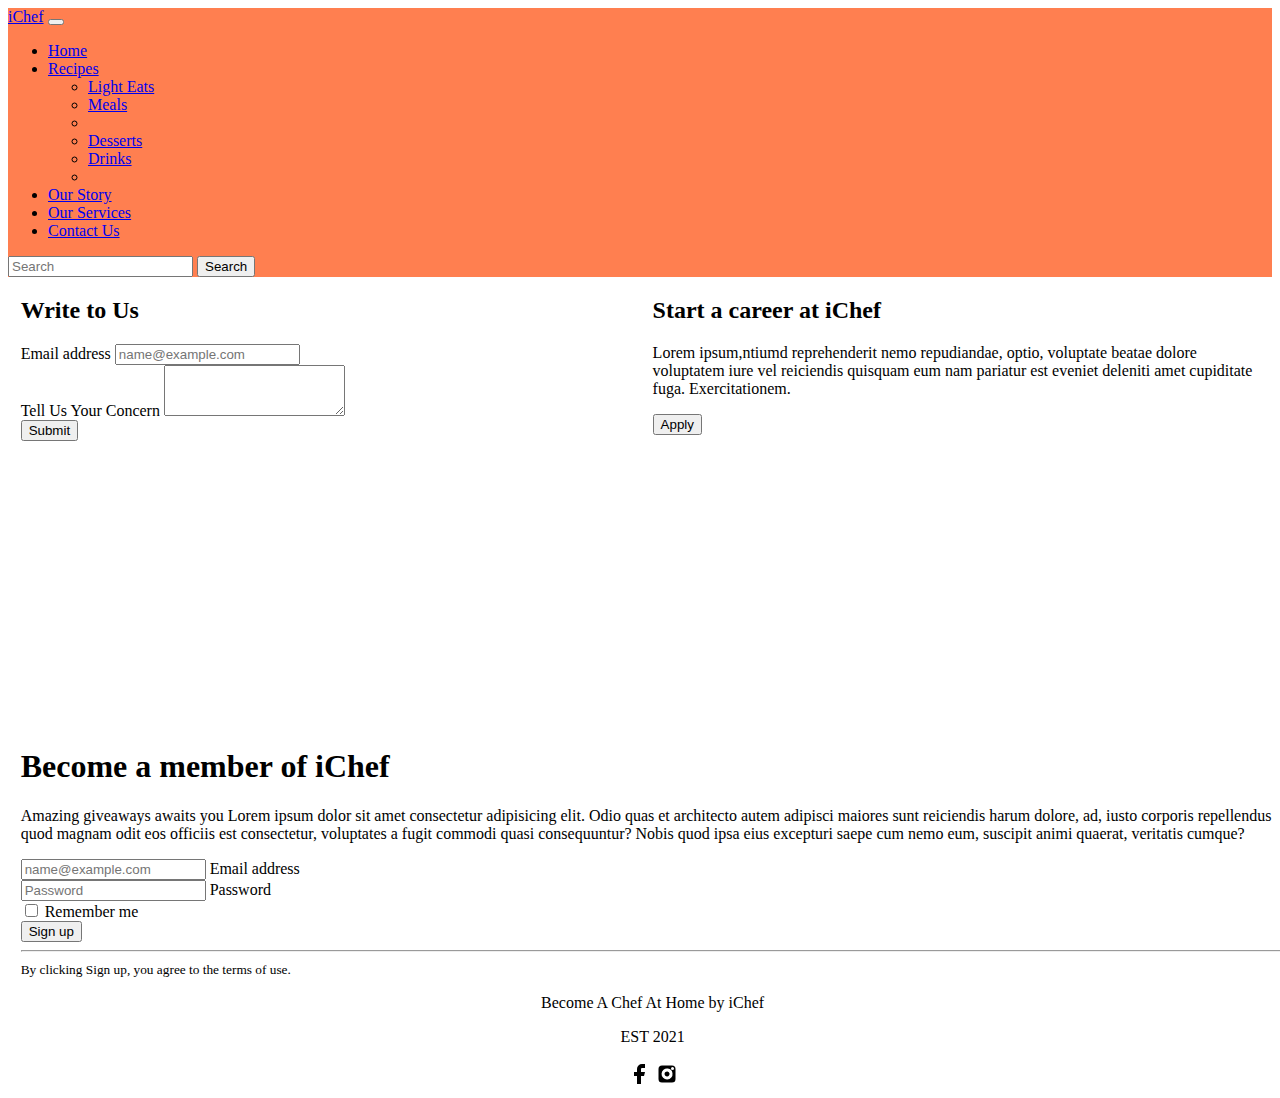
<file: contact.html>
<!doctype html>
<html lang="en">
  <head>
    <!-- Required meta tags -->
    <meta charset="utf-8">
    <meta name="viewport" content="width=device-width, initial-scale=1">
    <link rel="stylesheet" href="styles.css">

    <link href="https://cdn.jsdelivr.net/npm/bootstrap@5.1.1/dist/css/bootstrap.min.css" rel="stylesheet" integrity="sha384-F3w7mX95PdgyTmZZMECAngseQB83DfGTowi0iMjiWaeVhAn4FJkqJByhZMI3AhiU" crossorigin="anonymous">

    <title>Contact Us</title>
  </head>
  <body>
    <nav class="navbar navbar-expand-lg navbar-light ">
        <div class="container-fluid">
            <a class="navbar-brand" href="#">iChef</a>
            <button class="navbar-toggler" type="button" data-bs-toggle="collapse"
                data-bs-target="#navbarSupportedContent" aria-controls="navbarSupportedContent" aria-expanded="false"
                aria-label="Toggle navigation">
                <span class="navbar-toggler-icon"></span>
            </button>
            <div class="collapse navbar-collapse" id="navbarSupportedContent">
                <ul class="navbar-nav me-auto mb-2 mb-lg-0">
                    <li class="nav-item">
                        <a class="nav-link active" aria-current="page" href="index.html">Home</a>
                    </li>

                    <li class="nav-item dropdown active">
                        <a class="nav-link dropdown-toggle" href="#" id="navbarDropdown" role="button"
                            data-bs-toggle="dropdown" aria-expanded="false">
                            Recipes
                        </a>
                        <ul class="dropdown-menu" aria-labelledby="navbarDropdown">
                            <li><a class="dropdown-item " href="lighteats.html">Light Eats</a></li>
                            <li><a class="dropdown-item " href="meals.html">Meals</a></li>
                            <li>
                            <li><a class="dropdown-item " href="desserts.html">Desserts</a></li>
                            <li><a class="dropdown-item " href="drinks.html">Drinks</a></li>
                            <li>
                        </ul>
                    </li>
                    <li class="nav-item">
                        <a class="nav-link active" href="story.html">Our Story</a>
                    </li>
                    <li class="nav-item">
                        <a class="nav-link active" href="services.html">Our Services</a>
                    </li>
                    <li class="nav-item">
                        <a class="nav-link active" href="contact.html">Contact Us</a>
                    </li>




                </ul>
                <form class="d-flex">
                    <input class="form-control me-2" type="search" placeholder="Search" aria-label="Search">
                    <button class="btn btn-outline-success" type="submit">Search</button>
                </form>
            </div>
        </div>
    </nav>
    <div class="top">
        <div class="form-section1">
            <h2>Write to Us</h2>
            <div class="mb-3">
                <label for="exampleFormControlInput1" class="form-label">Email address</label>
                <input type="email" class="form-control" id="exampleFormControlInput1" placeholder="name@example.com">
              </div>
              <div class="mb-3">
                <label for="exampleFormControlTextarea1" class="form-label">Tell Us Your Concern</label>
                <textarea class="form-control" id="exampleFormControlTextarea1" rows="3"></textarea>
              </div>
              <div class="col-12">
                <button type="submit" class="btn btn-primary">Submit</button>
              </div>
        </div>
        <div class="h-100 p-5 text-white bg-dark rounded-3" id="contactcol2">
            <h2 >Start a career at iChef</h2>
            <p class="contactpara">Lorem ipsum,ntiumd reprehenderit nemo repudiandae, optio, voluptate beatae dolore voluptatem iure vel reiciendis quisquam eum nam pariatur est eveniet deleniti amet cupiditate fuga. Exercitationem.</p>
            <button class="btn btn-outline-light" type="button">Apply</button>
          </div>

    </div>
   
    <div class="row align-items-center g-lg-5 py-5" id="membersignup">
        <div class="col-lg-7 text-center text-lg-start">
          <h1 class="display-4 fw-bold lh-1 mb-3" id="ichef-member">Become a member of iChef</h1>
          <p class="col-lg-10 fs-4" id="memberpara">Amazing giveaways awaits you Lorem ipsum dolor sit amet consectetur adipisicing elit. Odio quas et architecto autem adipisci maiores sunt reiciendis harum dolore, ad, iusto corporis repellendus quod magnam odit eos officiis est consectetur, voluptates a fugit commodi quasi consequuntur? Nobis quod ipsa eius excepturi saepe cum nemo eum, suscipit animi quaerat, veritatis cumque?</p>
        </div>
        <div class="col-md-10 mx-auto col-lg-5">
          <form class="p-4 p-md-5 border rounded-3 bg-light">
            <div class="form-floating mb-3">
              <input type="email" class="form-control" id="floatingInput" placeholder="name@example.com">
              <label for="floatingInput">Email address</label>
            </div>
            <div class="form-floating mb-3">
              <input type="password" class="form-control" id="floatingPassword" placeholder="Password">
              <label for="floatingPassword">Password</label>
            </div>
            <div class="checkbox mb-3">
              <label>
                <input type="checkbox" value="remember-me"> Remember me
              </label>
            </div>
            <button class="w-100 btn btn-lg btn-primary" type="submit">Sign up</button>
            <hr class="my-4">
            <small class="text-muted">By clicking Sign up, you agree to the terms of use.</small>
          </form>
        </div>
        <footer class="blog-footer">
            <p>Become A Chef At Home by iChef</p>
            <p>EST 2021</p>
            <p>
            <div class="icons">
                <img src="images/facebook.svg" href="www.facebook.com" alt="facebook">
                 <img src="images/instagram.svg" href="www.instagram.com" alt="instagram">
            </div>
          </footer>

 
    <script src="https://cdn.jsdelivr.net/npm/bootstrap@5.1.1/dist/js/bootstrap.bundle.min.js" integrity="sha384-/bQdsTh/da6pkI1MST/rWKFNjaCP5gBSY4sEBT38Q/9RBh9AH40zEOg7Hlq2THRZ" crossorigin="anonymous"></script>

  
  </body>
</html>
</file>
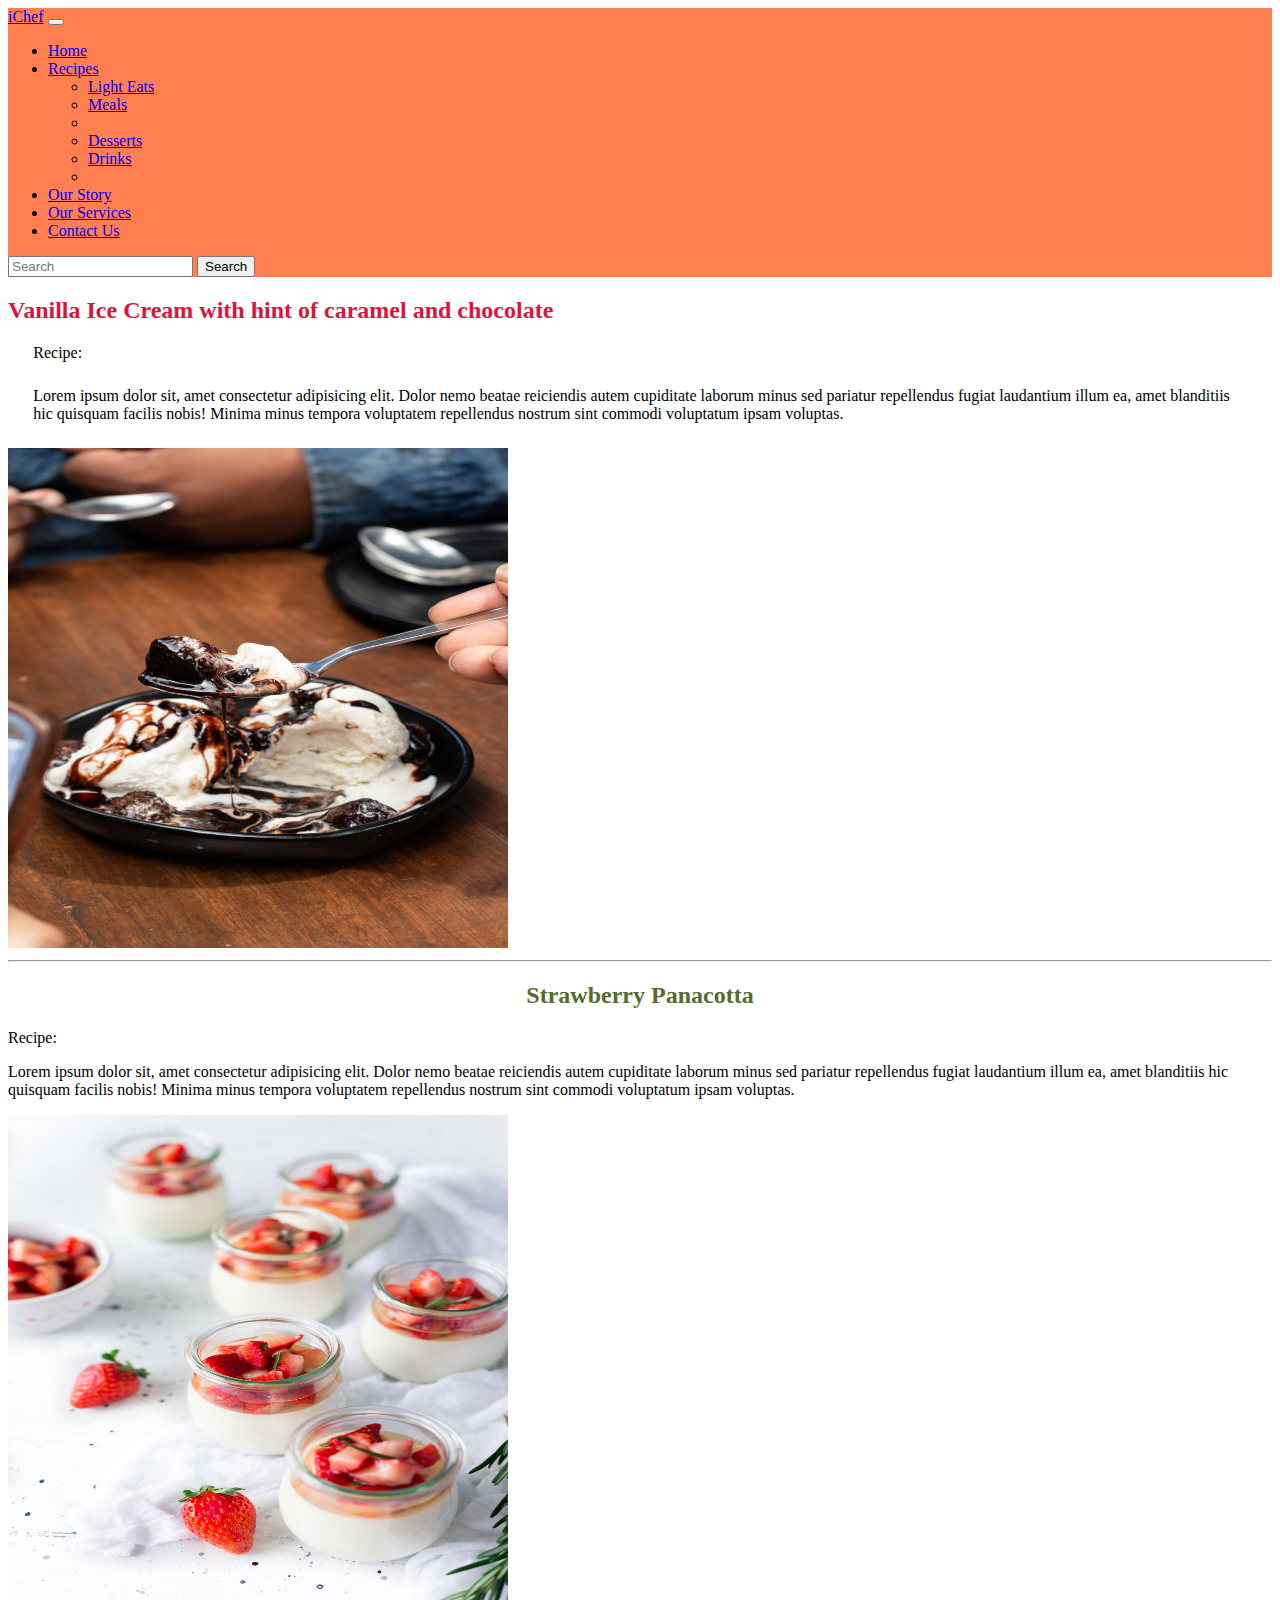
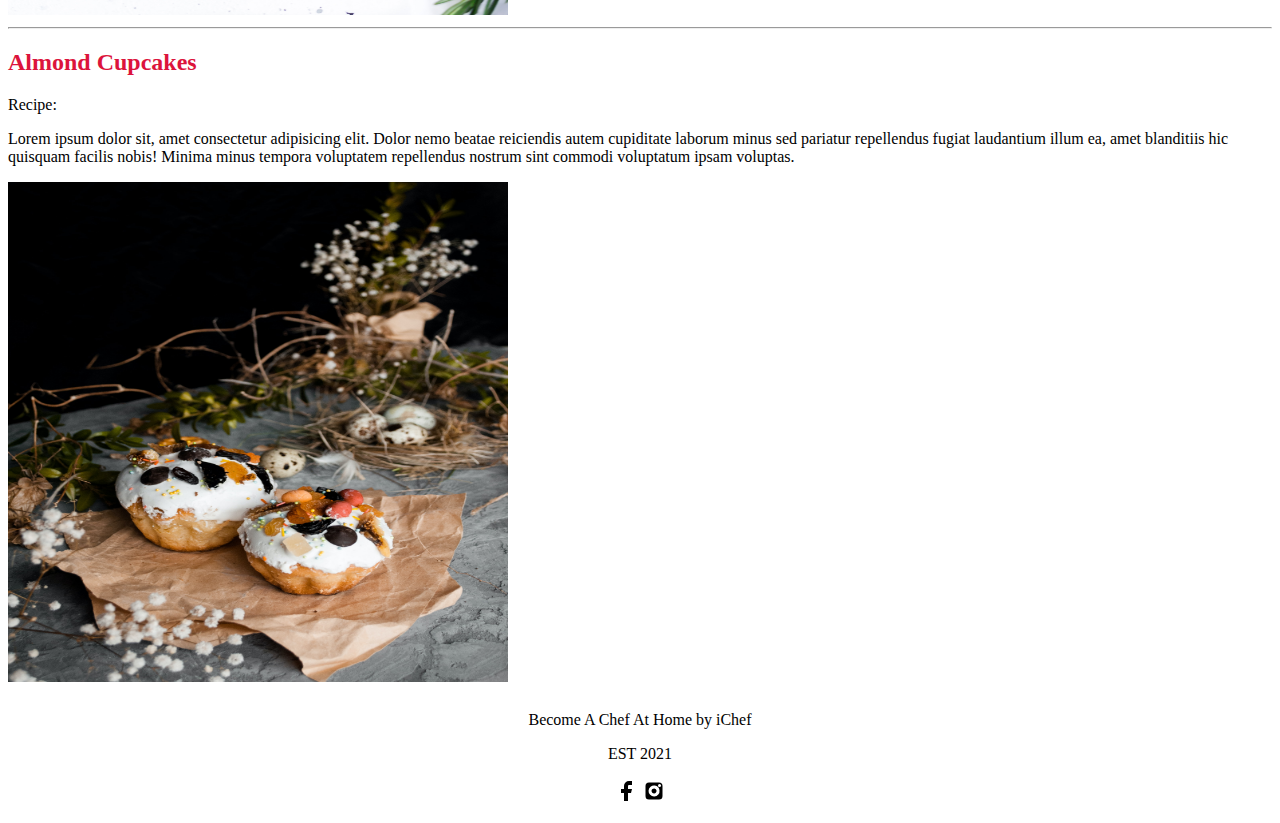
<file: desserts.html>
<!doctype html>
<html lang="en">
  <head>
    <!-- Required meta tags -->
    <meta charset="utf-8">
    <meta name="viewport" content="width=device-width, initial-scale=1">
    <link rel="stylesheet" href="styles.css">
    <link href="https://cdn.jsdelivr.net/npm/bootstrap@5.1.1/dist/css/bootstrap.min.css" rel="stylesheet" integrity="sha384-F3w7mX95PdgyTmZZMECAngseQB83DfGTowi0iMjiWaeVhAn4FJkqJByhZMI3AhiU" crossorigin="anonymous">

    <title>Desserts</title>
  </head>
  <body>
    <nav class="navbar navbar-expand-lg navbar-light bg-light">
        <div class="container-fluid" id="lighteatcont">
            <a class="navbar-brand" href="#">iChef</a>
            <button class="navbar-toggler" type="button" data-bs-toggle="collapse"
                data-bs-target="#navbarSupportedContent" aria-controls="navbarSupportedContent" aria-expanded="false"
                aria-label="Toggle navigation">
                <span class="navbar-toggler-icon"></span>
            </button>
            <div class="collapse navbar-collapse" id="navbarSupportedContent">
                <ul class="navbar-nav me-auto mb-2 mb-lg-0">
                    <li class="nav-item">
                        <a class="nav-link active" aria-current="page" href="index.html">Home</a>
                    </li>

                    <li class="nav-item dropdown active">
                        <a class="nav-link dropdown-toggle" href="#" id="navbarDropdown" role="button"
                            data-bs-toggle="dropdown" aria-expanded="false">
                            Recipes
                        </a>
                        <ul class="dropdown-menu" aria-labelledby="navbarDropdown">
                            <li><a class="dropdown-item " href="lighteats.html">Light Eats</a></li>
                            <li><a class="dropdown-item " href="meals.html">Meals</a></li>
                            <li>
                            <li><a class="dropdown-item " href="desserts.html">Desserts</a></li>
                            <li><a class="dropdown-item " href="drinks.html">Drinks</a></li>
                            <li>
                        </ul>
                    </li>
                    <li class="nav-item">
                        <a class="nav-link active" href="story.html">Our Story</a>
                    </li>
                    <li class="nav-item">
                        <a class="nav-link active" href="services.html">Our Services</a>
                    </li>
                    <li class="nav-item">
                        <a class="nav-link active" href="contact.html">Contact Us</a>
                    </li>




                </ul>
                <form class="d-flex">
                    <input class="form-control me-2" type="search" placeholder="Search" aria-label="Search">
                    <button class="btn btn-outline-success" type="submit">Search</button>
                </form>
            </div>
        </div>
    </nav>
    <div class="row featurette" >
      <div class="col-md-7 order-md-2">
        <h2 class="featurette-heading1">Vanilla Ice Cream with hint of caramel and chocolate</h2>
        <span class="text-muted lighteattext">Recipe:</span>
        <p class="lead">Lorem ipsum dolor sit, amet consectetur adipisicing elit. Dolor nemo beatae reiciendis autem cupiditate laborum minus sed pariatur repellendus fugiat laudantium illum ea, amet blanditiis hic quisquam facilis nobis! Minima minus tempora voluptatem repellendus nostrum sint commodi voluptatum ipsam voluptas.</p>
      </div>
      <div class="col-md-5 order-md-1">
        <img src="images/abhishek-hajare-6hr5YZDjyHc-unsplash.jpg" class="foodimage" id="mobview" width="500" height="500" alt="Meals">

      </div>
    </div>

    <hr class="featurette-divider">

    <div class="row featurette1">
      <div class="col-md-7">
        <h2 class="featurette-heading2">Strawberry Panacotta</h2>
        <span class="text-muted lighteattext">Recipe:</span>
        <p class="lead">Lorem ipsum dolor sit, amet consectetur adipisicing elit. Dolor nemo beatae reiciendis autem cupiditate laborum minus sed pariatur repellendus fugiat laudantium illum ea, amet blanditiis hic quisquam facilis nobis! Minima minus tempora voluptatem repellendus nostrum sint commodi voluptatum ipsam voluptas.</p>
      </div>
      <div class="col-md-5 order-md-1">
        <img src="images/karly-gomez-lK1Q5RyD6tc-unsplash.jpg" id="mobview" width="500" height="500" alt="lighteats">

      </div>
    </div>

    <hr class="featurette-divider">
    <div class="row featurette1">
        <div class="col-md-7 order-md-2">
            <h2 class="featurette-heading3">Almond Cupcakes</h2>
            <span class="text-muted lighteattext">Recipe:</span>
            <p class="lead">Lorem ipsum dolor sit, amet consectetur adipisicing elit. Dolor nemo beatae reiciendis autem cupiditate laborum minus sed pariatur repellendus fugiat laudantium illum ea, amet blanditiis hic quisquam facilis nobis! Minima minus tempora voluptatem repellendus nostrum sint commodi voluptatum ipsam voluptas.</p>
          </div>
          <div class="col-md-5 order-md-1">
            <img src="images/kate-hliznitsova-Ll9aTZKgu5Y-unsplash.jpg" class="foodimage" id="mobview" width="500" height="500" alt="lighteats">
    
        </div>
      </div>

    <!-- /END THE FEATURETTES -->

  </div><!-- /.container -->

  <footer class="blog-footer" id="lightfooter">
    <p>Become A Chef At Home by iChef</p>
    <p>EST 2021</p>
    <p>
    <div class="icons">
        <img src="images/facebook.svg" href="www.facebook.com" alt="facebook">
         <img src="images/instagram.svg" href="www.instagram.com" alt="instagram">
    </div>
     
    </p>
  </footer>

    <script src="https://cdn.jsdelivr.net/npm/bootstrap@5.1.1/dist/js/bootstrap.bundle.min.js" integrity="sha384-/bQdsTh/da6pkI1MST/rWKFNjaCP5gBSY4sEBT38Q/9RBh9AH40zEOg7Hlq2THRZ" crossorigin="anonymous"></script>

 
  </body>
</html>
</file>
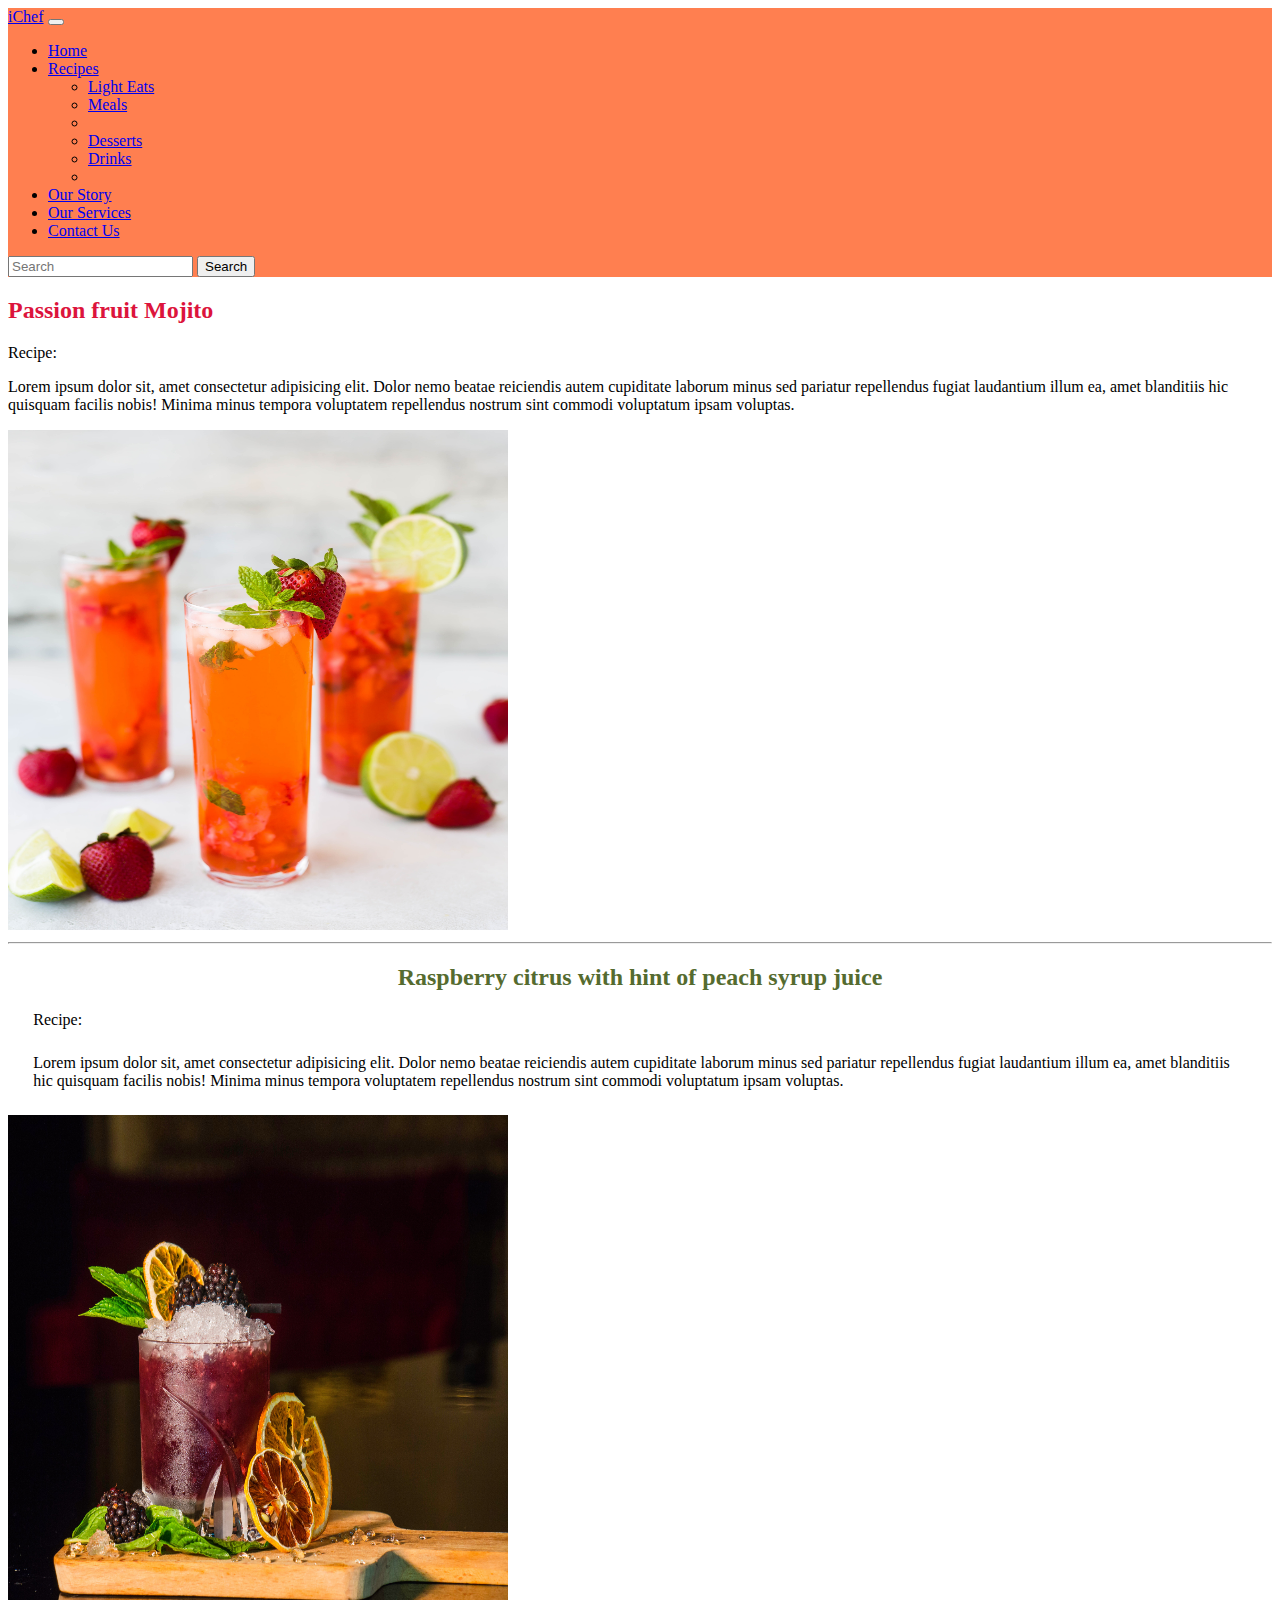
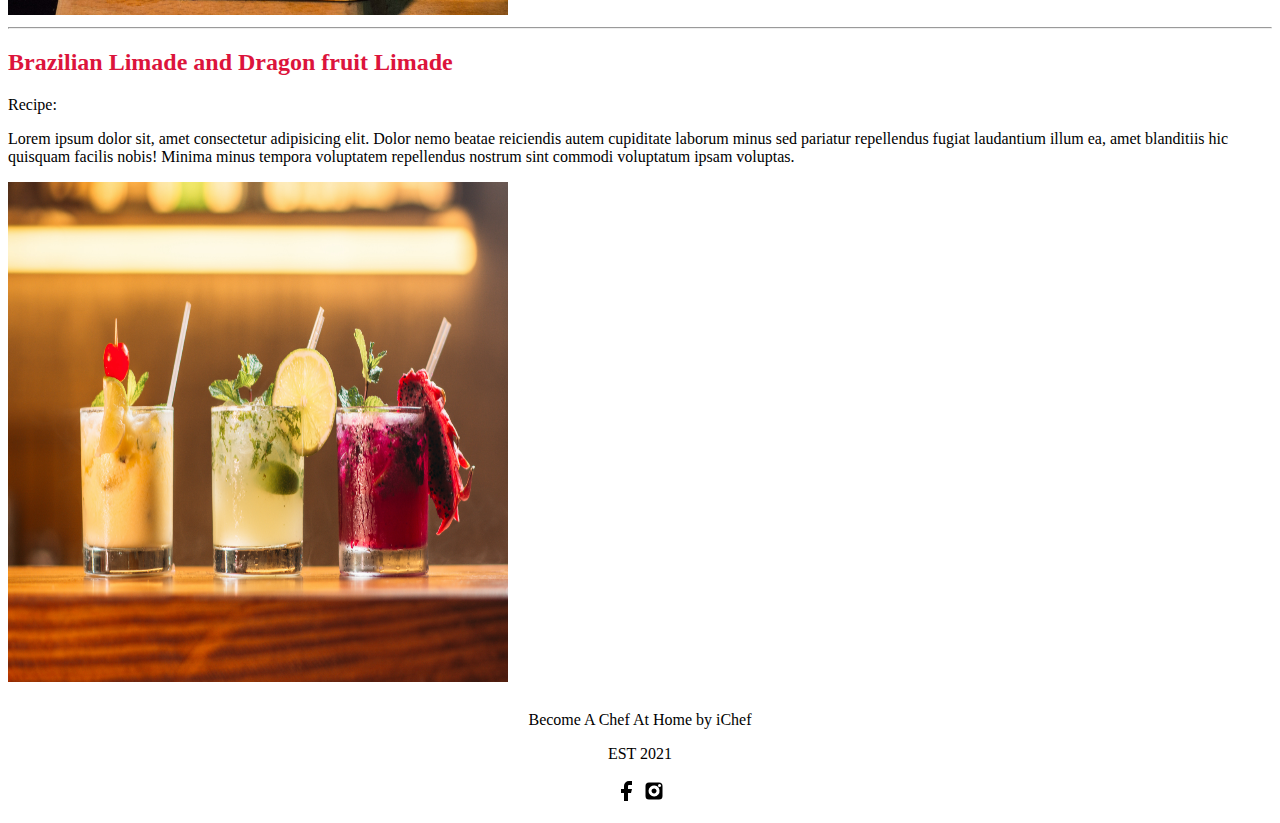
<file: drinks.html>
<!doctype html>
<html lang="en">
  <head>
    <!-- Required meta tags -->
    <meta charset="utf-8">
    <meta name="viewport" content="width=device-width, initial-scale=1">
    <link rel="stylesheet" href="styles.css">
    <link href="https://cdn.jsdelivr.net/npm/bootstrap@5.1.1/dist/css/bootstrap.min.css" rel="stylesheet" integrity="sha384-F3w7mX95PdgyTmZZMECAngseQB83DfGTowi0iMjiWaeVhAn4FJkqJByhZMI3AhiU" crossorigin="anonymous">

    <title>Drinks</title>
  </head>
  <body>
    <nav class="navbar navbar-expand-lg navbar-light ">
        <div class="container-fluid" id="lighteatcont">
            <a class="navbar-brand" href="#">iChef</a>
            <button class="navbar-toggler" type="button" data-bs-toggle="collapse"
                data-bs-target="#navbarSupportedContent" aria-controls="navbarSupportedContent" aria-expanded="false"
                aria-label="Toggle navigation">
                <span class="navbar-toggler-icon"></span>
            </button>
            <div class="collapse navbar-collapse" id="navbarSupportedContent">
                <ul class="navbar-nav me-auto mb-2 mb-lg-0">
                    <li class="nav-item">
                        <a class="nav-link active" aria-current="page" href="index.html">Home</a>
                    </li>

                    <li class="nav-item dropdown active">
                        <a class="nav-link dropdown-toggle" href="#" id="navbarDropdown" role="button"
                            data-bs-toggle="dropdown" aria-expanded="false">
                            Recipes
                        </a>
                        <ul class="dropdown-menu" aria-labelledby="navbarDropdown">
                            <li><a class="dropdown-item " href="lighteats.html">Light Eats</a></li>
                            <li><a class="dropdown-item " href="meals.html">Meals</a></li>
                            <li>
                            <li><a class="dropdown-item " href="desserts.html">Desserts</a></li>
                            <li><a class="dropdown-item " href="drinks.html">Drinks</a></li>
                            <li>
                        </ul>
                    </li>
                    <li class="nav-item">
                        <a class="nav-link active" href="story.html">Our Story</a>
                    </li>
                    <li class="nav-item">
                        <a class="nav-link active" href="services.html">Our Services</a>
                    </li>
                    <li class="nav-item">
                        <a class="nav-link active" href="contact.html">Contact Us</a>
                    </li>




                </ul>
                <form class="d-flex">
                    <input class="form-control me-2" type="search" placeholder="Search" aria-label="Search">
                    <button class="btn btn-outline-success" type="submit">Search</button>
                </form>
            </div>
        </div>
    </nav>
    <div class="row featurette1" >
      <div class="col-md-7 order-md-2">
        <h2 class="featurette-heading1">Passion fruit Mojito</h2>
        <span class="text-muted lighteattext">Recipe:</span>
        <p class="lead text">Lorem ipsum dolor sit, amet consectetur adipisicing elit. Dolor nemo beatae reiciendis autem cupiditate laborum minus sed pariatur repellendus fugiat laudantium illum ea, amet blanditiis hic quisquam facilis nobis! Minima minus tempora voluptatem repellendus nostrum sint commodi voluptatum ipsam voluptas.</p>
      </div>
      <div class="col-md-5 order-md-1">
        <img src="images/whitney-wright-TgQkxQc-t_U-unsplash.jpg" class="foodimage" id="mobview" width="500" height="500" alt="Meals">

      </div>
    </div>

    <hr class="featurette-divider">

    <div class="row featurette">
      <div class="col-md-7">
        <h2 class="featurette-heading2">Raspberry citrus with hint of peach syrup juice</h2>
        <span class="text-muted lighteattext">Recipe:</span>
        <p class="lead">Lorem ipsum dolor sit, amet consectetur adipisicing elit. Dolor nemo beatae reiciendis autem cupiditate laborum minus sed pariatur repellendus fugiat laudantium illum ea, amet blanditiis hic quisquam facilis nobis! Minima minus tempora voluptatem repellendus nostrum sint commodi voluptatum ipsam voluptas.</p>
      </div>
      <div class="col-md-5 order-md-1">
        <img src="images/proriat-hospitality-lwoTuByIuC4-unsplash.jpg" id="mobview" width="500" height="500" alt="lighteats">

      </div>
    </div>

    <hr class="featurette-divider">
    <div class="row featurette1">
        <div class="col-md-7 order-md-2">
            <h2 class="featurette-heading3">Brazilian Limade and Dragon fruit Limade</h2>
            <span class="text-muted lighteattext">Recipe:</span>
            <p class="lead text">Lorem ipsum dolor sit, amet consectetur adipisicing elit. Dolor nemo beatae reiciendis autem cupiditate laborum minus sed pariatur repellendus fugiat laudantium illum ea, amet blanditiis hic quisquam facilis nobis! Minima minus tempora voluptatem repellendus nostrum sint commodi voluptatum ipsam voluptas.</p>
          </div>
          <div class="col-md-5 order-md-1">
            <img src="images/kobby-mendez-xBFTjrMIC0c-unsplash.jpg" class="foodimage" id="mobview"width="500" height="500" alt="lighteats">
    
        </div>
      </div>

    <!-- /END THE FEATURETTES -->

  </div><!-- /.container -->

  <footer class="blog-footer" id="lightfooter">
    <p>Become A Chef At Home by iChef</p>
    <p>EST 2021</p>
    <p>
    <div class="icons">
        <img src="images/facebook.svg" href="www.facebook.com" alt="facebook">
         <img src="images/instagram.svg" href="www.instagram.com" alt="instagram">
    </div>
     
    </p>
  </footer>

    <script src="https://cdn.jsdelivr.net/npm/bootstrap@5.1.1/dist/js/bootstrap.bundle.min.js" integrity="sha384-/bQdsTh/da6pkI1MST/rWKFNjaCP5gBSY4sEBT38Q/9RBh9AH40zEOg7Hlq2THRZ" crossorigin="anonymous"></script>

 
  </body>
</html>
</file>
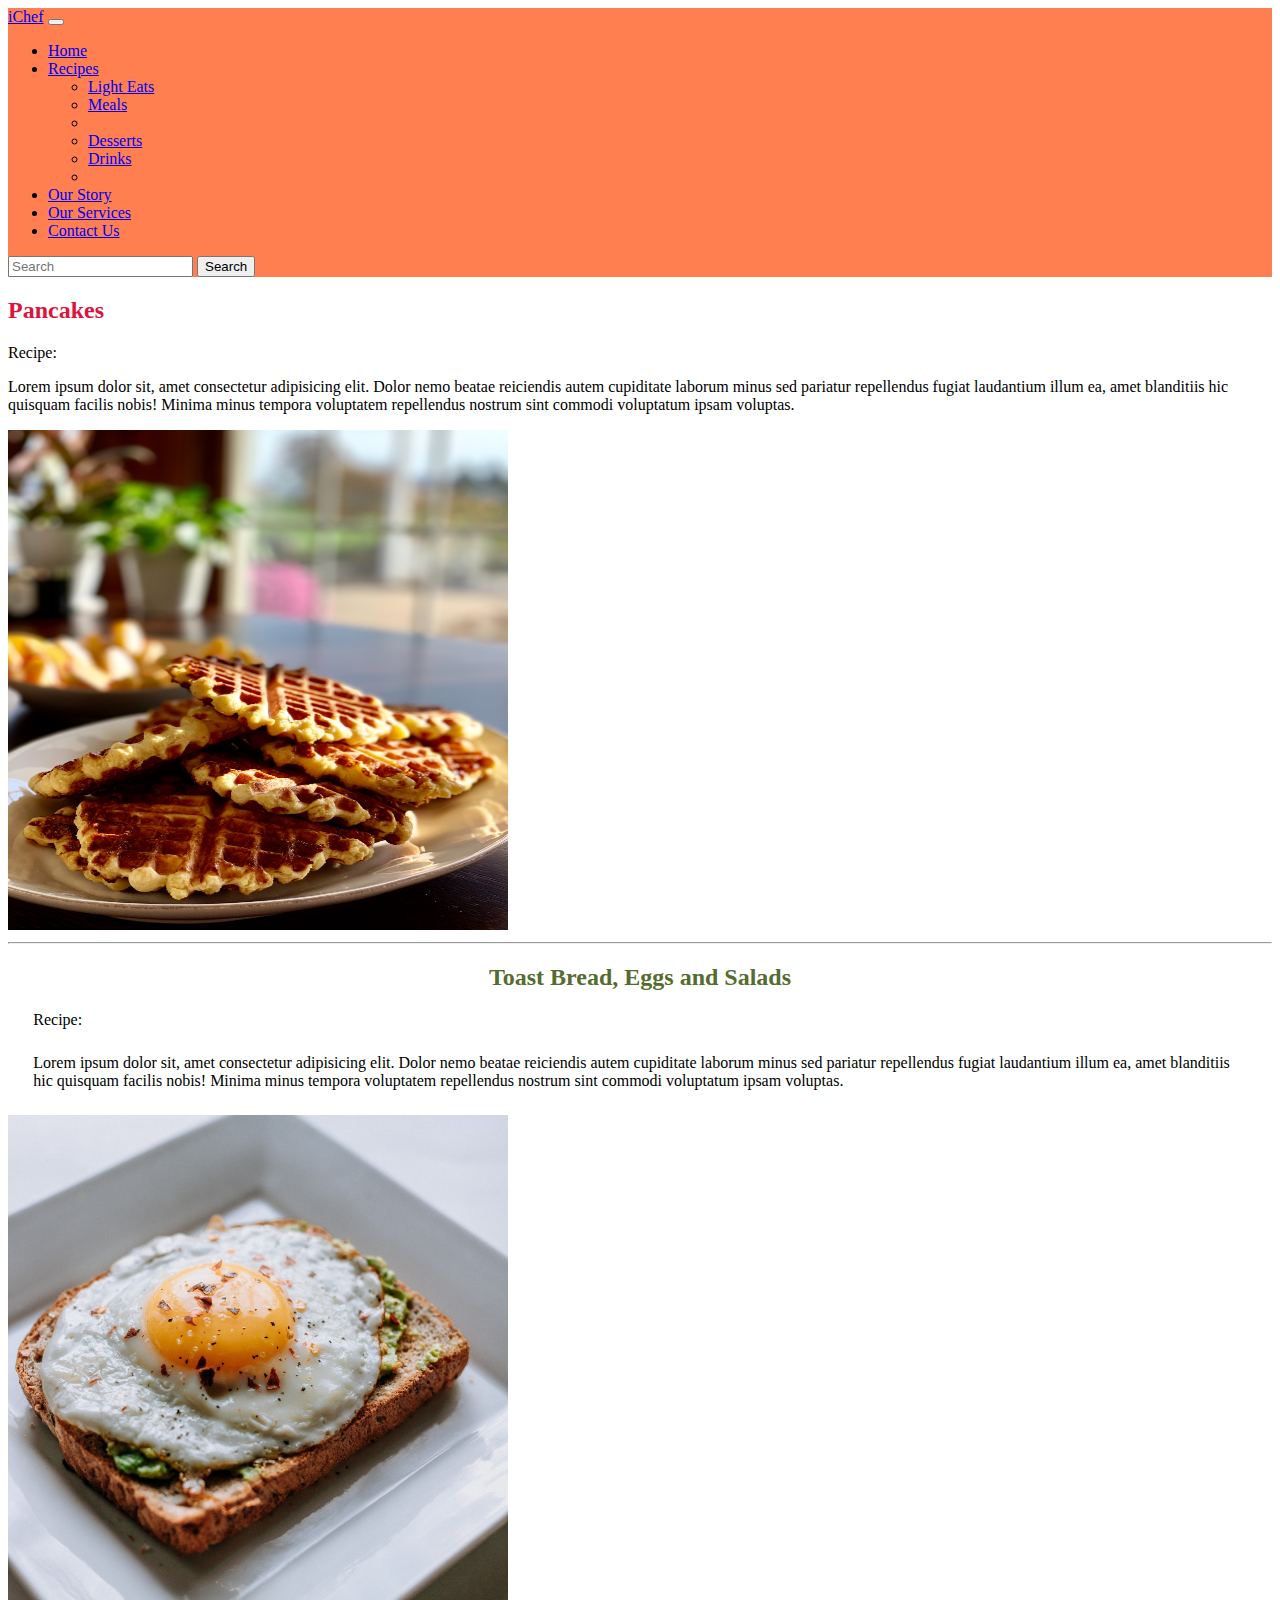
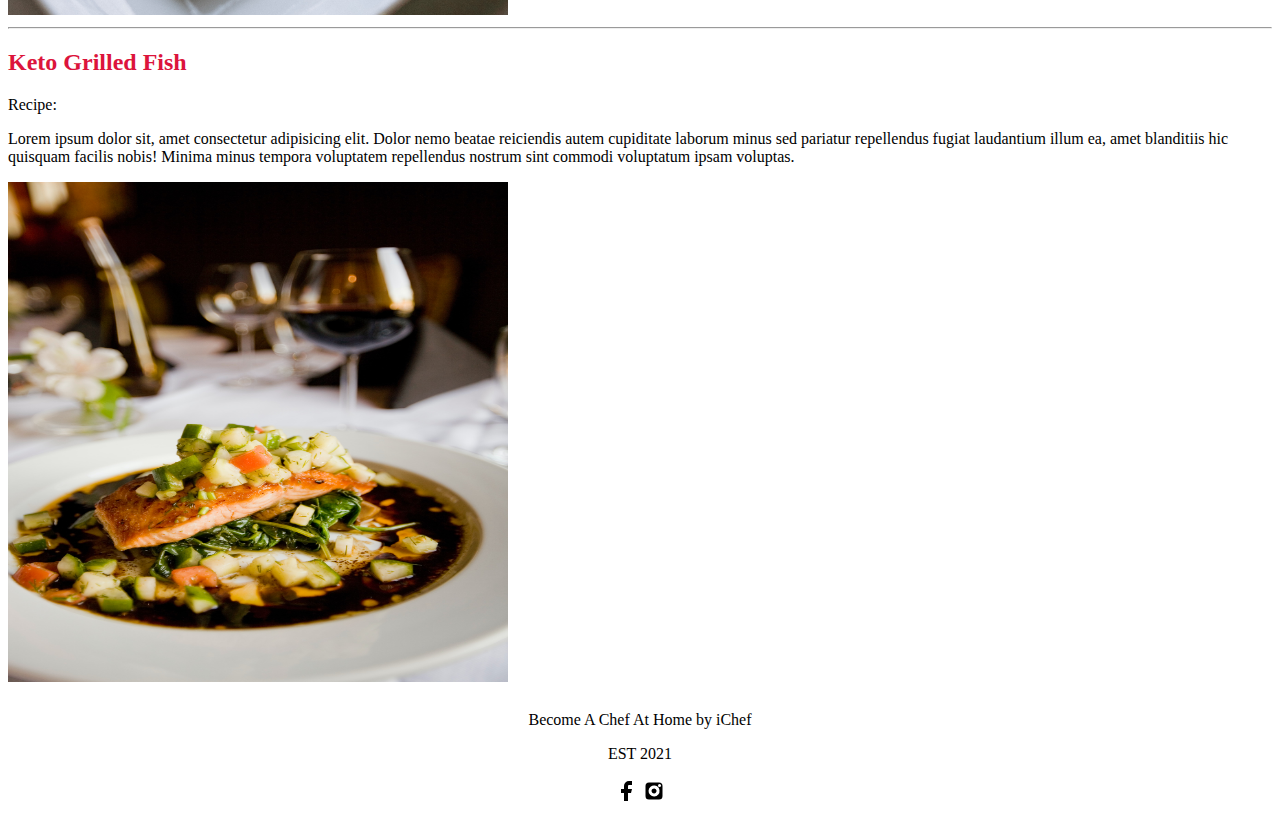
<file: lighteats.html>
<!doctype html>
<html lang="en">
  <head>
    <!-- Required meta tags -->
    <meta charset="utf-8">
    <meta name="viewport" content="width=device-width, initial-scale=1">
    <link rel="stylesheet" href="styles.css">
    <link href="https://cdn.jsdelivr.net/npm/bootstrap@5.1.1/dist/css/bootstrap.min.css" rel="stylesheet" integrity="sha384-F3w7mX95PdgyTmZZMECAngseQB83DfGTowi0iMjiWaeVhAn4FJkqJByhZMI3AhiU" crossorigin="anonymous">

    <title>Light Eats</title>
  </head>
  <body>
    <nav class="navbar navbar-expand-lg navbar-light ">
        <div class="container-fluid" id="lighteatcont">
            <a class="navbar-brand" href="#">iChef</a>
            <button class="navbar-toggler" type="button" data-bs-toggle="collapse"
                data-bs-target="#navbarSupportedContent" aria-controls="navbarSupportedContent" aria-expanded="false"
                aria-label="Toggle navigation">
                <span class="navbar-toggler-icon"></span>
            </button>
            <div class="collapse navbar-collapse" id="navbarSupportedContent">
                <ul class="navbar-nav me-auto mb-2 mb-lg-0">
                    <li class="nav-item">
                        <a class="nav-link active" aria-current="page" href="index.html">Home</a>
                    </li>

                    <li class="nav-item dropdown active">
                        <a class="nav-link dropdown-toggle" href="#" id="navbarDropdown" role="button"
                            data-bs-toggle="dropdown" aria-expanded="false">
                            Recipes
                        </a>
                        <ul class="dropdown-menu" aria-labelledby="navbarDropdown">
                            <li><a class="dropdown-item " href="lighteats.html">Light Eats</a></li>
                            <li><a class="dropdown-item " href="meals.html">Meals</a></li>
                            <li>
                            <li><a class="dropdown-item " href="desserts.html">Desserts</a></li>
                            <li><a class="dropdown-item " href="drinks.html">Drinks</a></li>
                            <li>
                        </ul>
                    </li>
                    <li class="nav-item">
                        <a class="nav-link active" href="story.html">Our Story</a>
                    </li>
                    <li class="nav-item">
                        <a class="nav-link active" href="services.html">Our Services</a>
                    </li>
                    <li class="nav-item">
                        <a class="nav-link active" href="contact.html">Contact Us</a>
                    </li>




                </ul>
                <form class="d-flex">
                    <input class="form-control me-2" type="search" placeholder="Search" aria-label="Search">
                    <button class="btn btn-outline-success" type="submit">Search</button>
                </form>
            </div>
        </div>
    </nav>
    <div class="row featurette1" >
      <div class="col-md-7 order-md-2">
        <h2 class="featurette-heading1">Pancakes</h2>
        <span class="text-muted lighteattext">Recipe:</span>
        <p class="lead">Lorem ipsum dolor sit, amet consectetur adipisicing elit. Dolor nemo beatae reiciendis autem cupiditate laborum minus sed pariatur repellendus fugiat laudantium illum ea, amet blanditiis hic quisquam facilis nobis! Minima minus tempora voluptatem repellendus nostrum sint commodi voluptatum ipsam voluptas.</p>
      </div>
      <div class="col-md-5 order-md-1">
        <img src="images/austin-park-nu0LhZhBMEs-unsplash.jpg" class="foodimage" id="mobview" width="500" height="500" alt="lighteats">

      </div>
    </div>

    <hr class="featurette-divider">

    <div class="row featurette">
      <div class="col-md-7">
        <h2 class="featurette-heading2">Toast Bread, Eggs and Salads</h2>
        <span class="text-muted lighteattext">Recipe:</span>
        <p class="lead">Lorem ipsum dolor sit, amet consectetur adipisicing elit. Dolor nemo beatae reiciendis autem cupiditate laborum minus sed pariatur repellendus fugiat laudantium illum ea, amet blanditiis hic quisquam facilis nobis! Minima minus tempora voluptatem repellendus nostrum sint commodi voluptatum ipsam voluptas.</p>
      </div>
      <div class="col-md-5 order-md-1">
        <img src="images/ben-kolde-FFqNATH27EM-unsplash.jpg" id="mobview" width="500" height="500" alt="lighteats">

      </div>
    </div>

    <hr class="featurette-divider">
    <div class="row featurette1">
        <div class="col-md-7 order-md-2">
            <h2 class="featurette-heading3">Keto Grilled Fish</h2>
            <span class="text-muted lighteattext">Recipe:</span>
            <p class="lead">Lorem ipsum dolor sit, amet consectetur adipisicing elit. Dolor nemo beatae reiciendis autem cupiditate laborum minus sed pariatur repellendus fugiat laudantium illum ea, amet blanditiis hic quisquam facilis nobis! Minima minus tempora voluptatem repellendus nostrum sint commodi voluptatum ipsam voluptas.</p>
          </div>
          <div class="col-md-5 order-md-1">
            <img src="images/casey-lee-awj7sRviVXo-unsplash.jpg" class="foodimage" id="mobview" width="500" height="500" alt="lighteats">
    
        </div>
      </div>

    <!-- /END THE FEATURETTES -->

  </div><!-- /.container -->

  <footer class="blog-footer" id="lightfooter">
    <p>Become A Chef At Home by iChef</p>
    <p>EST 2021</p>
    <p>
    <div class="icons">
        <img src="images/facebook.svg" href="www.facebook.com" alt="facebook">
         <img src="images/instagram.svg" href="www.instagram.com" alt="instagram">
    </div>
     
    </p>
  </footer>

    <script src="https://cdn.jsdelivr.net/npm/bootstrap@5.1.1/dist/js/bootstrap.bundle.min.js" integrity="sha384-/bQdsTh/da6pkI1MST/rWKFNjaCP5gBSY4sEBT38Q/9RBh9AH40zEOg7Hlq2THRZ" crossorigin="anonymous"></script>

 
  </body>
</html>
</file>
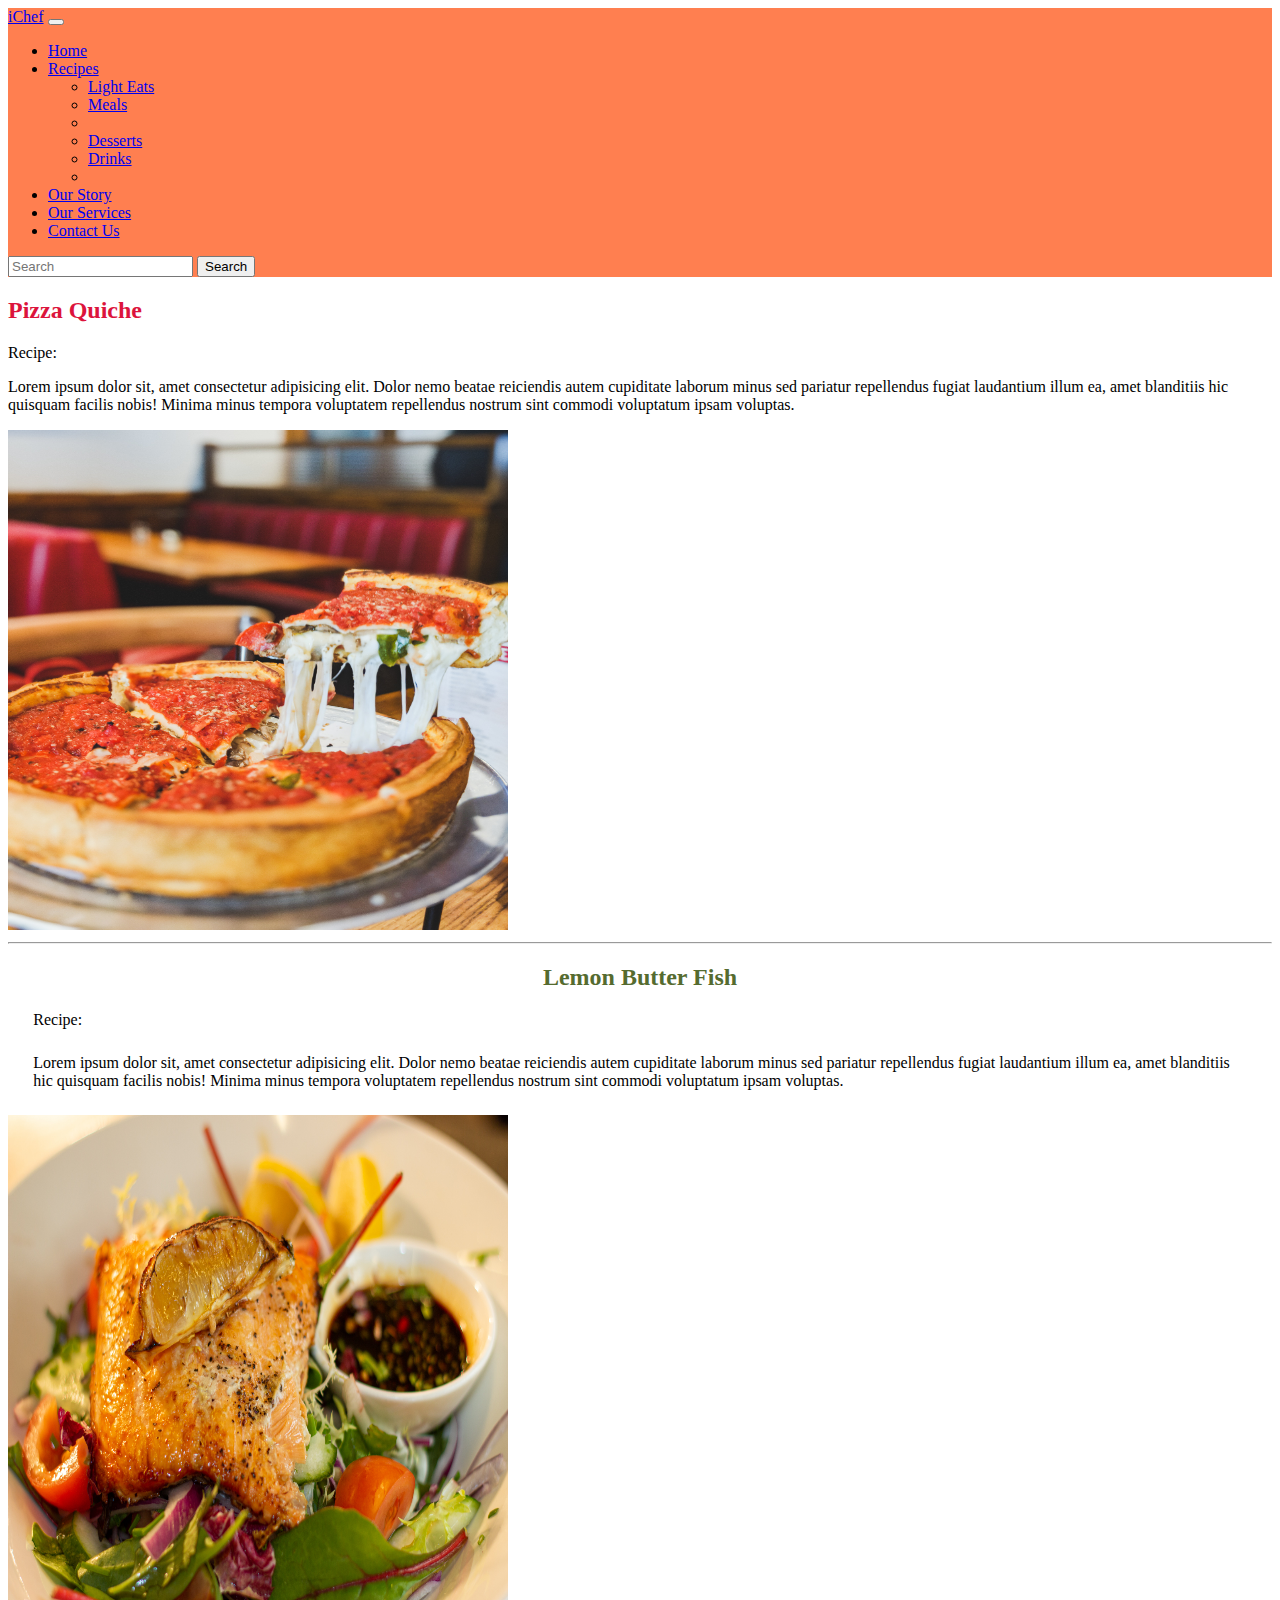
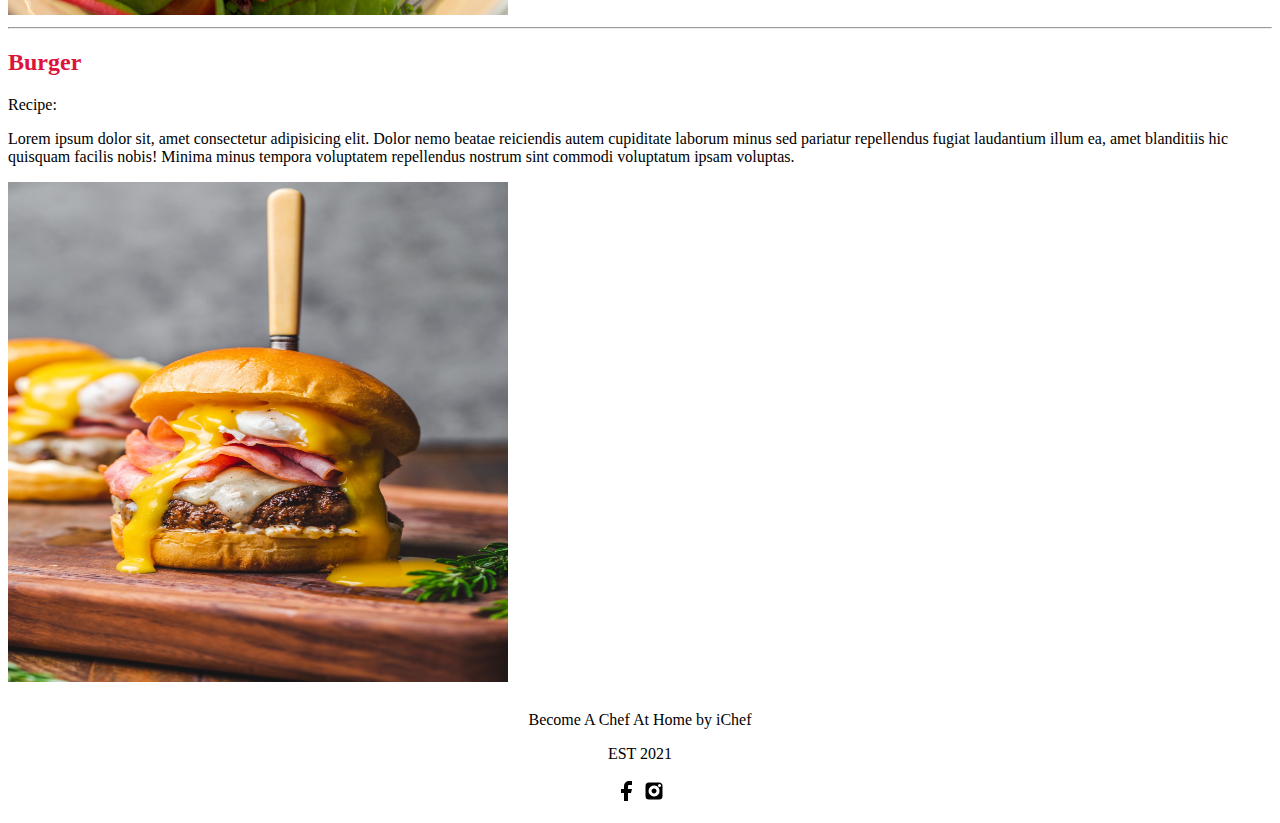
<file: meals.html>
<!doctype html>
<html lang="en">
  <head>
    <!-- Required meta tags -->
    <meta charset="utf-8">
    <meta name="viewport" content="width=device-width, initial-scale=1">
    <link rel="stylesheet" href="styles.css">
    <link href="https://cdn.jsdelivr.net/npm/bootstrap@5.1.1/dist/css/bootstrap.min.css" rel="stylesheet" integrity="sha384-F3w7mX95PdgyTmZZMECAngseQB83DfGTowi0iMjiWaeVhAn4FJkqJByhZMI3AhiU" crossorigin="anonymous">

    <title>Meals</title>
  </head>
  <body>
    <nav class="navbar navbar-expand-lg navbar-light ">
        <div class="container-fluid" id="lighteatcont">
            <a class="navbar-brand" href="#">iChef</a>
            <button class="navbar-toggler" type="button" data-bs-toggle="collapse"
                data-bs-target="#navbarSupportedContent" aria-controls="navbarSupportedContent" aria-expanded="false"
                aria-label="Toggle navigation">
                <span class="navbar-toggler-icon"></span>
            </button>
            <div class="collapse navbar-collapse" id="navbarSupportedContent">
                <ul class="navbar-nav me-auto mb-2 mb-lg-0">
                    <li class="nav-item">
                        <a class="nav-link active" aria-current="page" href="index.html">Home</a>
                    </li>

                    <li class="nav-item dropdown active">
                        <a class="nav-link dropdown-toggle" href="#" id="navbarDropdown" role="button"
                            data-bs-toggle="dropdown" aria-expanded="false">
                            Recipes
                        </a>
                        <ul class="dropdown-menu" aria-labelledby="navbarDropdown">
                            <li><a class="dropdown-item " href="lighteats.html">Light Eats</a></li>
                            <li><a class="dropdown-item " href="meals.html">Meals</a></li>
                            <li>
                            <li><a class="dropdown-item " href="desserts.html">Desserts</a></li>
                            <li><a class="dropdown-item " href="drinks.html">Drinks</a></li>
                            <li>
                        </ul>
                    </li>
                    <li class="nav-item">
                        <a class="nav-link active" href="story.html">Our Story</a>
                    </li>
                    <li class="nav-item">
                        <a class="nav-link active" href="services.html">Our Services</a>
                    </li>
                    <li class="nav-item">
                        <a class="nav-link active" href="contact.html">Contact Us</a>
                    </li>




                </ul>
                <form class="d-flex">
                    <input class="form-control me-2" type="search" placeholder="Search" aria-label="Search">
                    <button class="btn btn-outline-success" type="submit">Search</button>
                </form>
            </div>
        </div>
    </nav>
    <div class="row featurette1" >
      <div class="col-md-7 order-md-2">
        <h2 class="featurette-heading1">Pizza Quiche</h2>
        <span class="text-muted lighteattext">Recipe:</span>
        <p class="lead ">Lorem ipsum dolor sit, amet consectetur adipisicing elit. Dolor nemo beatae reiciendis autem cupiditate laborum minus sed pariatur repellendus fugiat laudantium illum ea, amet blanditiis hic quisquam facilis nobis! Minima minus tempora voluptatem repellendus nostrum sint commodi voluptatum ipsam voluptas.</p>
      </div>
      <div class="col-md-5 order-md-1">
        <img src="images/manvi-mathur-Q2BlVtHOcAk-unsplash.jpg" class="foodimage" id="mobview" width="500" height="500" alt="Meals">

      </div>
    </div>

    <hr class="featurette-divider">

    <div class="row featurette">
      <div class="col-md-7">
        <h2 class="featurette-heading2">Lemon Butter Fish</h2>
        <span class="text-muted lighteattext">Recipe:</span>
        <p class="lead">Lorem ipsum dolor sit, amet consectetur adipisicing elit. Dolor nemo beatae reiciendis autem cupiditate laborum minus sed pariatur repellendus fugiat laudantium illum ea, amet blanditiis hic quisquam facilis nobis! Minima minus tempora voluptatem repellendus nostrum sint commodi voluptatum ipsam voluptas.</p>
      </div>
      <div class="col-md-5 order-md-1">
        <img src="images/ruyan-ayten-gUFI8SxNvxo-unsplash.jpg" id="mobview" width="500" height="500" alt="lighteats">

      </div>
    </div>

    <hr class="featurette-divider">
    <div class="row featurette1">
        <div class="col-md-7 order-md-2">
            <h2 class="featurette-heading3">Burger</h2>
            <span class="text-muted lighteattext">Recipe:</span>
            <p class="lead ">Lorem ipsum dolor sit, amet consectetur adipisicing elit. Dolor nemo beatae reiciendis autem cupiditate laborum minus sed pariatur repellendus fugiat laudantium illum ea, amet blanditiis hic quisquam facilis nobis! Minima minus tempora voluptatem repellendus nostrum sint commodi voluptatum ipsam voluptas.</p>
          </div>
          <div class="col-md-5 order-md-1">
            <img src="images/chad-montano--GFCYhoRe48-unsplash.jpg" class="foodimage" id="mobview" width="500" height="500" alt="lighteats">
    
        </div>
      </div>

    <!-- /END THE FEATURETTES -->

  </div><!-- /.container -->

  <footer class="blog-footer" id="lightfooter">
    <p>Become A Chef At Home by iChef</p>
    <p>EST 2021</p>
    <p>
    <div class="icons">
        <img src="images/facebook.svg" href="www.facebook.com" alt="facebook">
         <img src="images/instagram.svg" href="www.instagram.com" alt="instagram">
    </div>
     
    </p>
  </footer>

    <script src="https://cdn.jsdelivr.net/npm/bootstrap@5.1.1/dist/js/bootstrap.bundle.min.js" integrity="sha384-/bQdsTh/da6pkI1MST/rWKFNjaCP5gBSY4sEBT38Q/9RBh9AH40zEOg7Hlq2THRZ" crossorigin="anonymous"></script>

 
  </body>
</html>
</file>
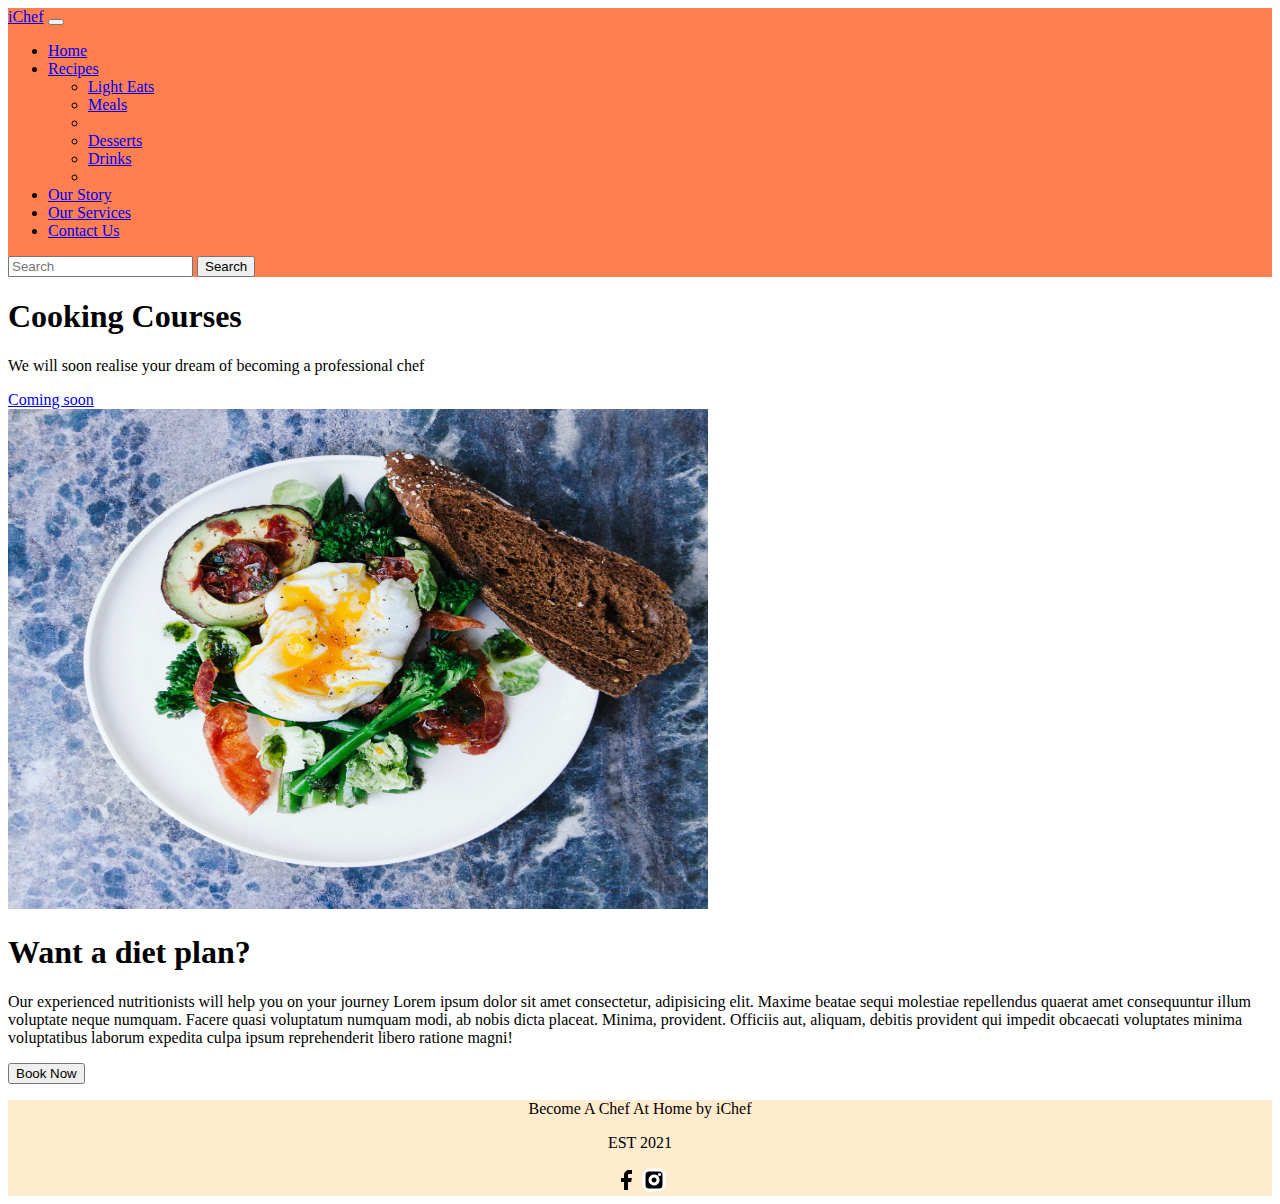
<file: services.html>
<!doctype html>
<html lang="en">
  <head>
    <!-- Required meta tags -->
    <meta charset="utf-8">
    <meta name="viewport" content="width=device-width, initial-scale=1">
    <link rel="stylesheet" href="styles.css">

    <!-- Bootstrap CSS -->
    <link href="https://cdn.jsdelivr.net/npm/bootstrap@5.1.1/dist/css/bootstrap.min.css" rel="stylesheet" integrity="sha384-F3w7mX95PdgyTmZZMECAngseQB83DfGTowi0iMjiWaeVhAn4FJkqJByhZMI3AhiU" crossorigin="anonymous">

    <title>Our Services</title>
  </head>
  <body>
    <body>
      <nav class="navbar navbar-expand-lg navbar-light ">
        <div class="container-fluid">
            <a class="navbar-brand" href="#">iChef</a>
            <button class="navbar-toggler" type="button" data-bs-toggle="collapse"
                data-bs-target="#navbarSupportedContent" aria-controls="navbarSupportedContent" aria-expanded="false"
                aria-label="Toggle navigation">
                <span class="navbar-toggler-icon"></span>
            </button>
            <div class="collapse navbar-collapse" id="navbarSupportedContent">
                <ul class="navbar-nav me-auto mb-2 mb-lg-0">
                    <li class="nav-item">
                        <a class="nav-link active" aria-current="page" href="index.html">Home</a>
                    </li>

                    <li class="nav-item dropdown active">
                        <a class="nav-link dropdown-toggle" href="#" id="navbarDropdown" role="button"
                            data-bs-toggle="dropdown" aria-expanded="false">
                            Recipes
                        </a>
                        <ul class="dropdown-menu" aria-labelledby="navbarDropdown">
                            <li><a class="dropdown-item " href="lighteats.html">Light Eats</a></li>
                            <li><a class="dropdown-item " href="meals.html">Meals</a></li>
                            <li>
                            <li><a class="dropdown-item " href="desserts.html">Desserts</a></li>
                            <li><a class="dropdown-item " href="drinks.html">Drinks</a></li>
                            <li>
                        </ul>
                    </li>
                    <li class="nav-item">
                        <a class="nav-link active" href="story.html">Our Story</a>
                    </li>
                    <li class="nav-item">
                        <a class="nav-link active" href="services.html">Our Services</a>
                    </li>
                    <li class="nav-item">
                        <a class="nav-link active" href="contact.html">Contact Us</a>
                    </li>




                </ul>
                <form class="d-flex">
                    <input class="form-control me-2" type="search" placeholder="Search" aria-label="Search">
                    <button class="btn btn-outline-success" type="submit">Search</button>
                </form>
            </div>
        </div>
    </nav>
        <main id="servicescover">
            <div class="position-relative overflow-hidden p-3 p-md-5 m-md-3 text-center" >
              <div class="col-md-5 p-lg-5 mx-auto my-5">
                <h1 class="display-4 fw-normal">Cooking Courses</h1>
                <p class="lead fw-normal">We will soon realise your dream of becoming a professional chef</p>
                <a class="btn btn-outline-secondary" href="#">Coming soon</a>
              </div>
              <div class="product-device shadow-sm d-none d-md-block"></div>
              <div class="product-device product-device-2 shadow-sm d-none d-md-block"></div>
            </div>
          </main>
          <div class="row flex-lg-row-reverse align-items-center g-5 py-5">
            <div class="col-10 col-sm-8 col-lg-6">
              <img src="images/chris-ralston-09HGdZzkP-Q-unsplash.jpg" class="d-block mx-lg-auto img-fluid" alt="Bootstrap Themes" width="700" height="500" loading="lazy">
            </div>
            <div class="col-lg-6">
              <h1 class="display-5 fw-bold lh-1 mb-3">Want a diet plan?</h1>
              <p class="lead">Our experienced nutritionists will help you on your journey Lorem ipsum dolor sit amet consectetur, adipisicing elit. Maxime beatae sequi molestiae repellendus quaerat amet consequuntur illum voluptate neque numquam. Facere quasi voluptatum numquam modi, ab nobis dicta placeat. Minima, provident. Officiis aut, aliquam, debitis provident qui impedit obcaecati voluptates minima voluptatibus laborum expedita culpa ipsum reprehenderit libero ratione magni!</p>
              <div class="d-grid gap-2 d-md-flex justify-content-md-start">
                <button type="button" class="btn btn-primary btn-lg px-4 me-md-2">Book Now</button>
                
              </div>
            </div>
          </div>
          <footer class="blog-footer" id="servicesfooter">
            <p>Become A Chef At Home by iChef</p>
            <p>EST 2021</p>
            <div class="icons">
                <img src="images/facebook.svg" href="www.facebook.com" alt="facebook">
                 <img src="images/instagram.svg" href="www.instagram.com" alt="instagram">
            </div>
            
          </footer>

    <script src="https://cdn.jsdelivr.net/npm/bootstrap@5.1.1/dist/js/bootstrap.bundle.min.js" integrity="sha384-/bQdsTh/da6pkI1MST/rWKFNjaCP5gBSY4sEBT38Q/9RBh9AH40zEOg7Hlq2THRZ" crossorigin="anonymous"></script>

 
  </body>
</html>
</file>
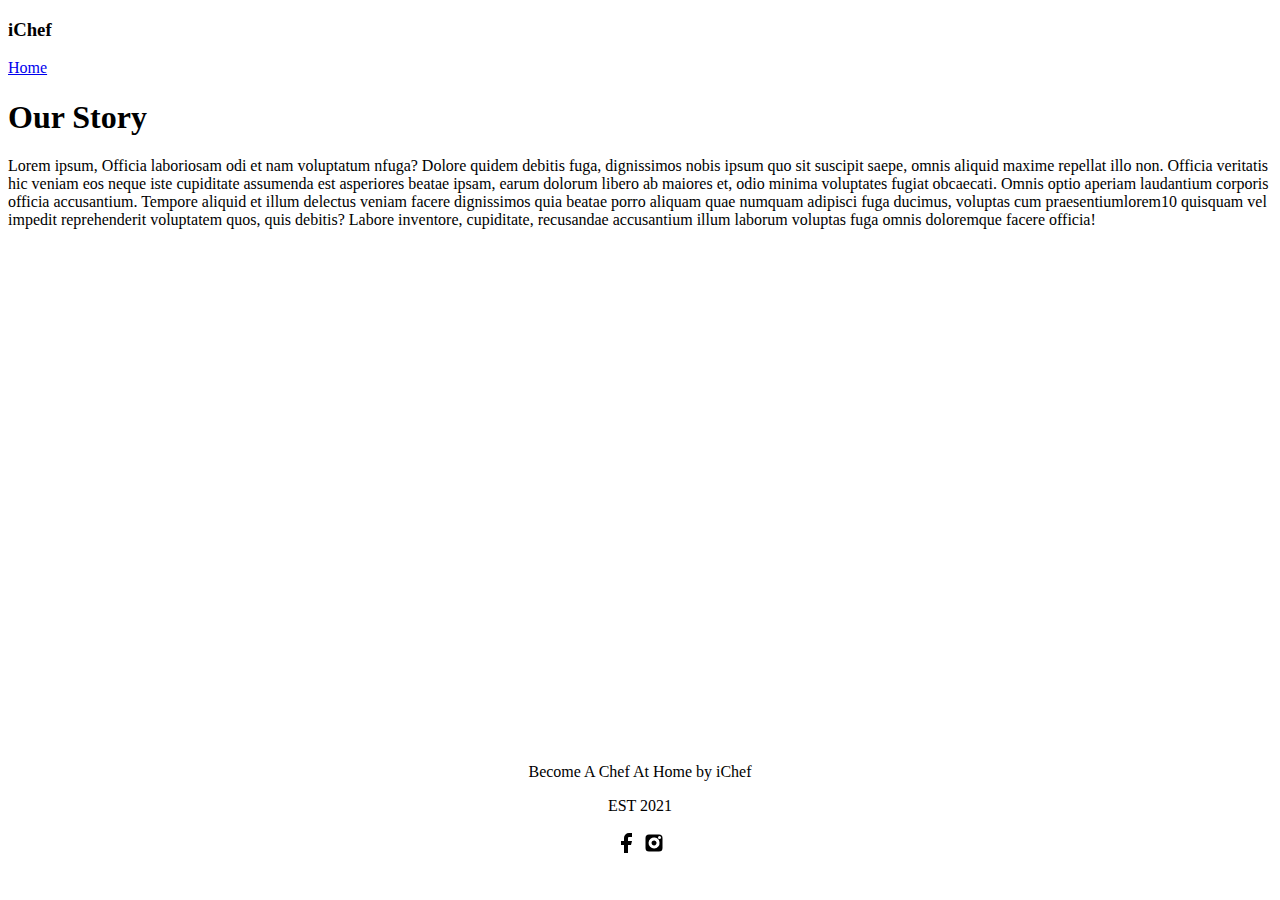
<file: story.html>
<!doctype html>
<html lang="en">

<head>
    <!-- Required meta tags -->
    <meta charset="utf-8">
    <meta name="viewport" content="width=device-width, initial-scale=1">
    <link rel="stylesheet" href="styles.css">
    <!-- Bootstrap CSS -->
    <link href="https://cdn.jsdelivr.net/npm/bootstrap@5.1.1/dist/css/bootstrap.min.css" rel="stylesheet"
        integrity="sha384-F3w7mX95PdgyTmZZMECAngseQB83DfGTowi0iMjiWaeVhAn4FJkqJByhZMI3AhiU" crossorigin="anonymous">

    <title>Our Story</title>
</head>

<body>

    <body class="d-flex h-100 text-center text-white bg-dark" id="story">

        <div class="cover-container d-flex w-100 h-100 p-3 mx-auto flex-column">
            <header class="mb-auto">
                <div>
                    <h3 class="float-md-start mb-0">iChef</h3>
                    <nav class="nav nav-masthead justify-content-center float-md-end">
                        <a class="nav-link active" aria-current="page" href="index.html">Home</a>
                      
                    </nav>
                </div>
            </header>

            <main class="px-3">
                <h1>Our Story</h1>
                <div class="storypara">
                    <p class="lead1">Lorem ipsum,  Officia laboriosam odi et nam voluptatum nfuga? Dolore quidem debitis fuga, dignissimos nobis ipsum quo sit suscipit saepe, omnis aliquid maxime repellat illo non. Officia veritatis hic veniam eos neque iste cupiditate assumenda est asperiores beatae ipsam, earum dolorum libero ab maiores et, odio minima voluptates fugiat obcaecati. Omnis optio aperiam laudantium corporis officia accusantium. Tempore aliquid et illum delectus veniam facere dignissimos quia beatae porro aliquam quae numquam adipisci fuga ducimus, voluptas cum praesentiumlorem10
                        quisquam vel impedit reprehenderit voluptatem quos, quis debitis? Labore inventore, cupiditate, recusandae accusantium illum laborum voluptas fuga omnis doloremque facere officia!</p>
                </div>
            </main>

            <footer class="blog-footer" id="storyfooter">
                <p>Become A Chef At Home by iChef</p>
                <p>EST 2021</p>
                <p>
                <div class="icons">
                    <img src="images/facebook.svg" href="www.facebook.com" alt="facebook">
                     <img src="images/instagram.svg" href="www.instagram.com" alt="instagram">
                </div>
                </p>
              </footer>
        </div>

    </body>
    <script src="https://cdn.jsdelivr.net/npm/bootstrap@5.1.1/dist/js/bootstrap.bundle.min.js"
        integrity="sha384-/bQdsTh/da6pkI1MST/rWKFNjaCP5gBSY4sEBT38Q/9RBh9AH40zEOg7Hlq2THRZ"
        crossorigin="anonymous"></script>


</body>

</html>
</file>
<file: styles.css>
*{
    box-sizing: border-box;
}
.container1
{
    margin: 2% 2% 0 2%;
}
.container2
{
    margin: 0 2%;
}
.featured-menu
{
    display:flex;
    height: 340vh;
    width:100%;
    
    background-color: beige;
}
.new-menu
{
    margin:auto;
    
}
.popular
{
    margin:auto;
}

#middlecard1 , #middlecard2
{
    margin: 2% 0;

}
.menu{
    
    margin-bottom: 4%;
    font-size: 150%;
    color:crimson;
}
#mp1 , #mp2 , #mp3
{
    height: 31rem;
}
.container1 .d-inline-block
{
    color:rgb(218, 55, 88)
}
.container2 .d-inline-block
{
    color:darkolivegreen;
}
.display-menu .stretched-link
{
    color:darksalmon;
    font-style: italic;
}
.blog-footer
{
    text-align: center;
    background-color:rgb(255, 255, 255);
    width: 100%;

}
.icons
{
    cursor: pointer;
}
#story
{
    background-image: url("https://source.unsplash.com/1600x900/?chef");
    background-position: center;
    background-repeat: no-repeat;
    background-size: cover;
}
.px-3
{
    height: 72vh;
}
.px-3 .lead1
{
    overflow: hidden;
   
}
#storyfooter
{
    background: none;
}
#servicescover
{
    background-image: url("https://source.unsplash.com/1600x900/?chef, cooking");
    background-position: center;
    background-repeat: no-repeat;
    background-size: cover;
}
#servicesfooter
{
    background-color: blanchedalmond;
}
#membersignup
{
    background-color: #fff;
    width:100%;
    margin: 0 1%;
}
.form-section1
{
    width:48%;
    margin-left: 1%;
}
.top
{
    display: flex;
    width:100%;
    height: 50vh;
    
}
#contactcol2
{
    width: 48%;
    margin-left: 2%;
    background-image: url("https://source.unsplash.com/1600x900/?Business woman, coffee images");
    background-position: center;
    background-repeat: no-repeat;
    background-size: cover;
}

#featurette
{
    width:100%;

}
.featurette-heading
{
    text-align:center;
    margin: 2% 0;
}
#lightfooter
{
    margin-top: 2%;
   
}
#lighteatcont
{
    width:100%;

}
.featurette .lighteattext
{
    margin:2%;
}
.featurette .lead
{
 margin:2%;

}

.featurette-heading3 ,.featurette-heading1
{
    color: crimson;
}
.featurette-heading2
{
    color:darkolivegreen;
    text-align: center;
}
.navbar
{
    background-color: coral;
}


@media only screen and (max-width: 768px)
{
    .new-menu .card
    {
        width: 20rem;
        height: 27rem;
       
    }
     .featured-menu .btn
     {
         margin-top: 1.5%;
     }
    #mp1, #mp2, #mp3, #nm0, #nm1, #nm2,#img1
    {
        height: 15rem;
    }
    .featured-menu
    {
        display: flex;
        flex-direction: column;
        height:335vh;
    }
    .featured-menu .menu{
        margin-top: 0;
    }
   #middlecard1 , #middlecard2
    {
        margin:10rem 0;
    }
  .foodimage
  {
      width:20rem;
  }
  .featured-menu .popular{
      margin-top: 4%;
  }
  #mobview
  {
      width: 100%;
  }
}
@media only screen and (max-width: 450px)
{
     .featured-menu{
         display:flex;
         flex-direction: column;
         height:300vh;
         background-color: #fff;
         margin-left:1%;
        

     }
    
     .featured-menu .menu{
         font-size:xx-large;
         margin-top: 1%;
     }
     .featured-menu .card
     {
         width:50%;
         height: 10rem;
         margin:3rem 0;
         
     }
    
     .featured-menu .card-body
     {
         width:50%;
         font-size: x-small;
         height: 8rem;
         
     }
     #card3pop
     {
         margin-bottom: 2rem;
     }
     
     #mp1, #mp2, #mp3, #nm0, #nm1, #nm2, #img1
     {
         height: 10rem;
         width:50%;
         
     }
   
     .h-100 .contactpara{
         font-size: 50%;
     }
     #story
     {
         height:auto;
     }
     .lead1{
         font-size: smaller;
         overflow: hidden;
         display: -webkit-box;
         -webkit-box-orient: vertical;
         -webkit-line-clamp: 16;
        }
    
     .h-100 .contactpara
{
    
   visibility: hidden;
}
#mobview
{
    width: 18rem;
}
     #storyfooter
     {
         font-size: small;
     }
#ichef-member
{
    font-size: 100%;
    

}
#membersignup
{
   margin-top: 5%;
}
.new-menu, .popular{
    margin-top:1%;
}

}
</file>
